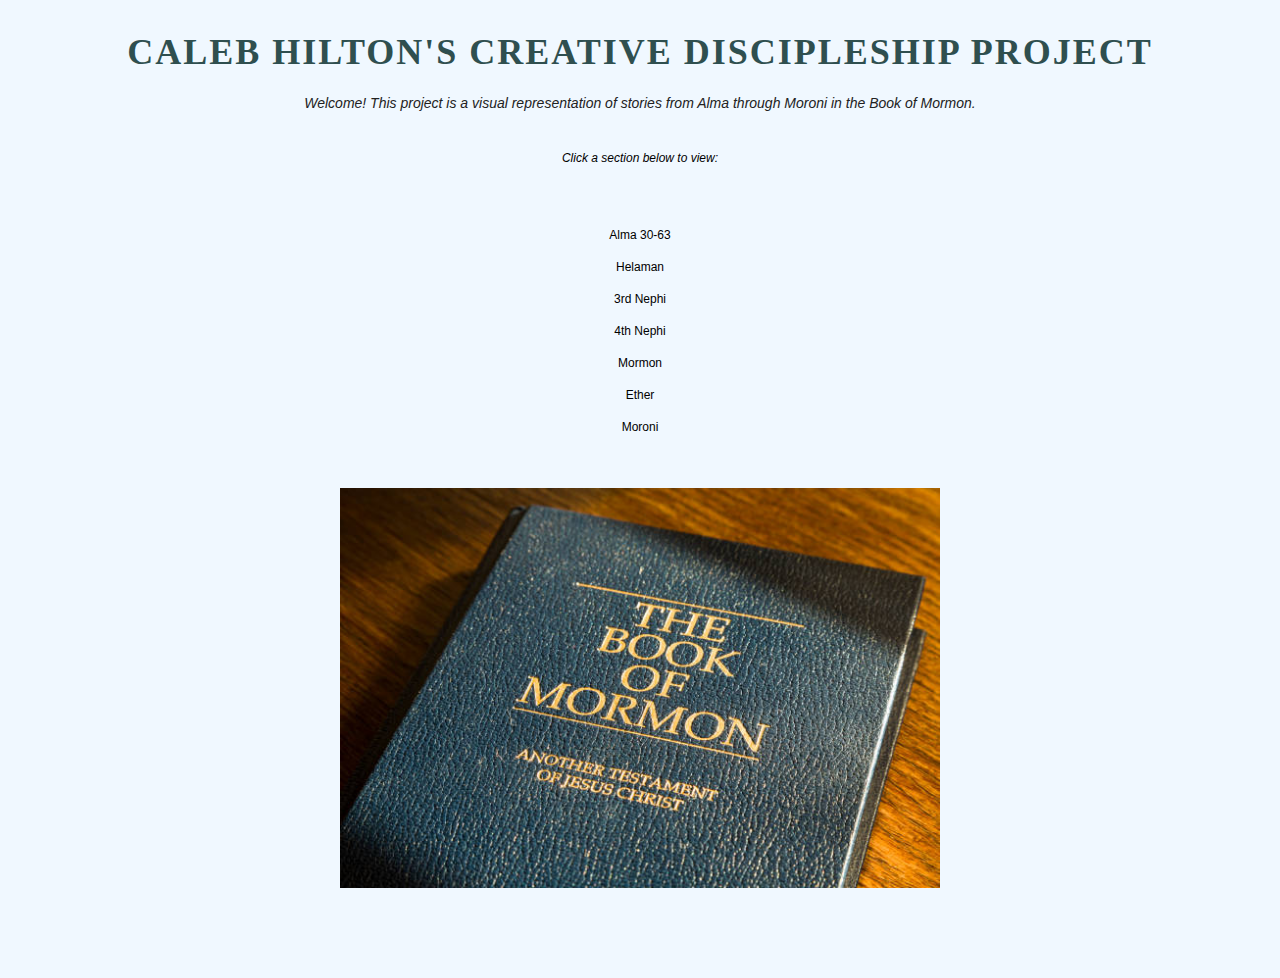
<file: index.html>
<!DOCTYPE html>
<html lang="en">
<head>
    <meta charset="UTF-8">
    <meta name="viewport" content="width=device-width, initial-scale=1.0">
    <title>Caleb Hilton's Creative Discipleship Project</title>
    <link rel="stylesheet" href="styles.css">
</head>
<body>
    <div class = "common header">
        <h1>Caleb Hilton's Creative Discipleship Project</h1>
    </div>
<p>Welcome! This project is a visual representation of stories from Alma through Moroni in the Book of Mormon.</p>

<p class="footer-link">Click a section below to view:</p>
<nav>
  <a class="footer-link" href="Alma.html">Alma 30-63</a><br>
  <a class="footer-link" href="Helaman.html">Helaman</a><br>
  <a class="footer-link" href="3rdNephi.html">3rd Nephi</a><br>
  <a class="footer-link" href="4thNephi.html">4th Nephi</a><br>
  <a class="footer-link" href="Mormon.html">Mormon</a><br>
  <a class="footer-link" href="Ether.html">Ether</a><br>
  <a class="footer-link" href="Moroni.html">Moroni</a><br>
</nav>
    <br>
    <img class="home-image" src="bookofmormon.jpg">
</body>
</html>
</file>
<file: styles.css>
/* This centers ALL content */
body {
    text-align: center;
    font-family: Arial, sans-serif;
    line-height: 1.6;
    margin: 20px;
    padding-bottom: 50px;
    background-color: aliceblue;
    color:#222;
  }
  
  /* Makes images smaller and centered */
  img {
    display: block;
    margin: 0 auto;
    width: 500px; /* Change this size if you want */
    max-width: 90%; /* Makes it flexible on small screens */
  }
  
  /* Styles the captions under images */
  p {
    font-size: 14px;
    font-style: italic;
    margin-top: 5px;
    margin-bottom: 30px; /* Space after each caption */
  }
  
  footer {
    position: fixed;
    bottom: 0;
    left: 0;
    width: 100%;
    background-color: lightgray;
    display: flex;              /* activates flexbox */
  justify-content: center;    /* center horizontally */
  align-items: center;       /* center vertically */
  height: 60;
    padding: 10px 0;
    border-top: 1px black;
    font-size: 12px;
    line-height: 1;
  }
  
  footer a {
    margin: 0 10px;
    text-decoration: none;
    color: black;
  }
  
  footer a:hover {
    text-decoration: underline;
  }
  .footer-link {
    display: inline-block;
    font-size: 12px;
    text-decoration: none;
    color: black;
    text-align: center;
  }  
  
  .footer-link:hover {
    text-decoration: underline;
  }
  
  h1 {
    font-family: 'Georgia', serif; /* A little more classic */
    font-size: 36px;
    color: darkslategray;
    text-transform: uppercase; /* Makes it all caps */
    letter-spacing: 2px; /* Space between letters */
    margin-bottom: 10px;
  }

  h2 {
    font-family: 'Arial', sans-serif;
    font-size: 24px;
    color: darkgreen;
    text-decoration: underline;
    margin-top: 40px;  /* Adds space before each new chapter */
    margin-bottom: 10px;
  }

  .footer-link {
    font-size: 12px;
    text-decoration: none;
    color: black;
  }
  
  .footer-link:hover {
    text-decoration: underline;
  }
  
  nav {
    margin-top: 20px;
    line-height: 2;
  }

  .home-image {
    width: 600px;   /* or however big you want */
    max-width: 90%; /* so it's still responsive on small screens */
    display: block;
    margin: 20px auto;  /* centers it with space */
  }
</file>
